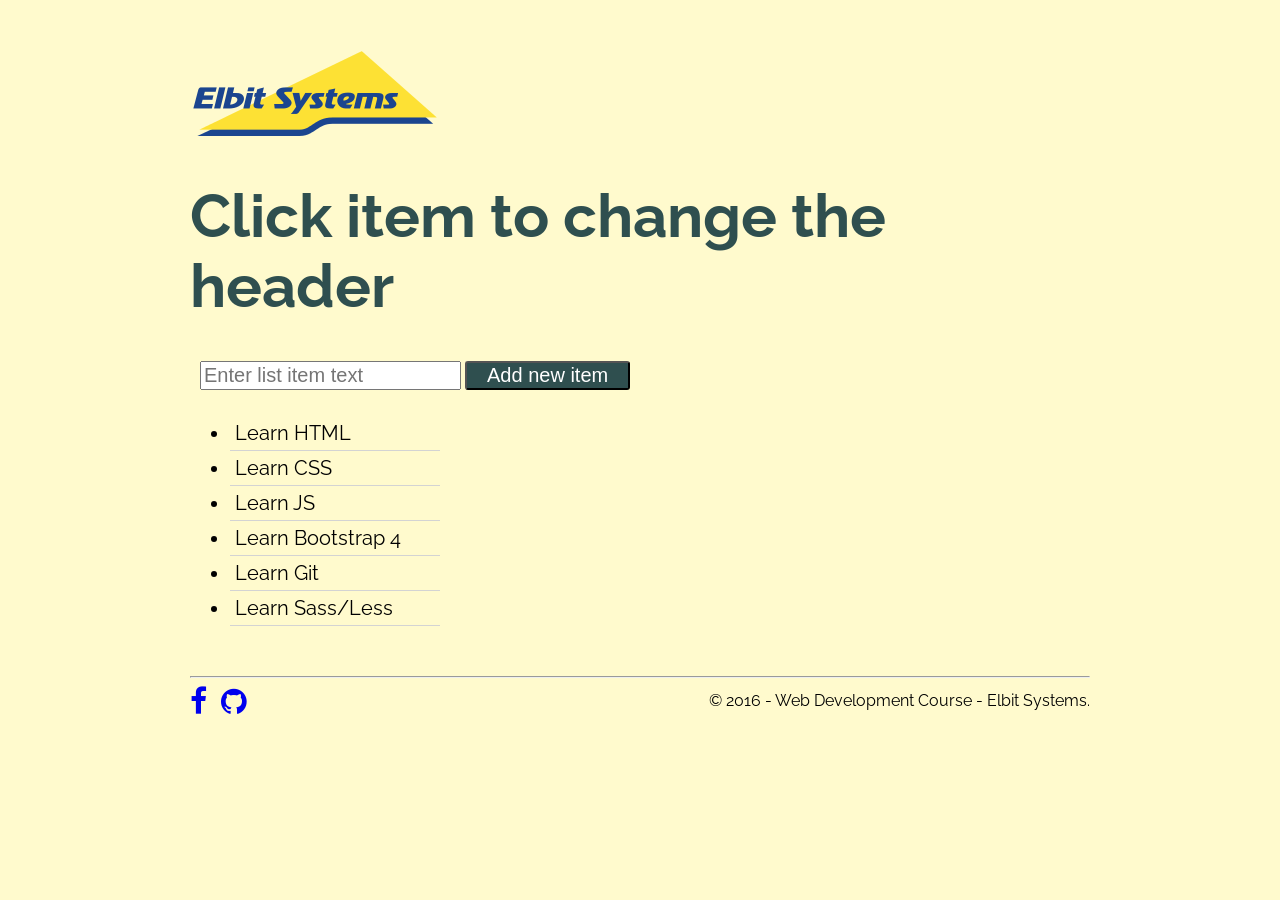
<file: index.html>
<!DOCTYPE html>
<html lang="en">
<head>
    <meta charset="UTF-8">
    <title>Lesson 1</title>
    <link href="https://fonts.googleapis.com/css?family=Raleway" rel="stylesheet">
    <link rel="stylesheet" href="https://maxcdn.bootstrapcdn.com/font-awesome/4.7.0/css/font-awesome.min.css">
    <link rel="stylesheet" href="styles.css">
</head>
<body>
<div id="wrapper">
    <header>
        <img src="assets/img/lobo.png" alt="">

        <h1 id="myHeader">Click item to change the header</h1>
    </header>
    <!--- End Header -->
    <section id="main-section">
        <input id="myInput" class="" type="text" placeholder="Enter list item text" maxlength="20" pattern="[a-z]"/>
        <a class="tooltips"><span>Web Dev Course</span>
            <button id="myButton">Add new item</button>
        </a>
        <ul id="myList" class="nonselectable">
            <li>Learn HTML</li>
            <li>Learn CSS</li>
            <li>Learn JS</li>
            <li>Learn Bootstrap 4</li>
            <li>Learn Git</li>
            <li>Learn Sass/Less</li>
        </ul>
    </section>

    <!--- End Main View-->

    <footer>
        <hr>
        <a href="http://facebook.com/guy.david.7330" target="_blank"><i class="fa fa-facebook "></i></a>
        <a href="http://github.com/zivlevy/elbit-lesson-1" target="_blank"><i class="fa fa-github "></i></a>
        <span id="copyright">&copy 2016 - Web Development Course - Elbit Systems.</span>
    </footer>
    <!--- End Footer -->
    <!--<script src="https://code.jquery.com/jquery-3.1.1.min.js"-->
    <!--integrity="sha256-hVVnYaiADRTO2PzUGmuLJr8BLUSjGIZsDYGmIJLv2b8="-->
    <!--crossorigin="anonymous"></script>-->
    <!--<script src="myscriptJQ.js"></script>-->

    <script src="myscript.js"></script>

</div>
</body>
</html>
</file>
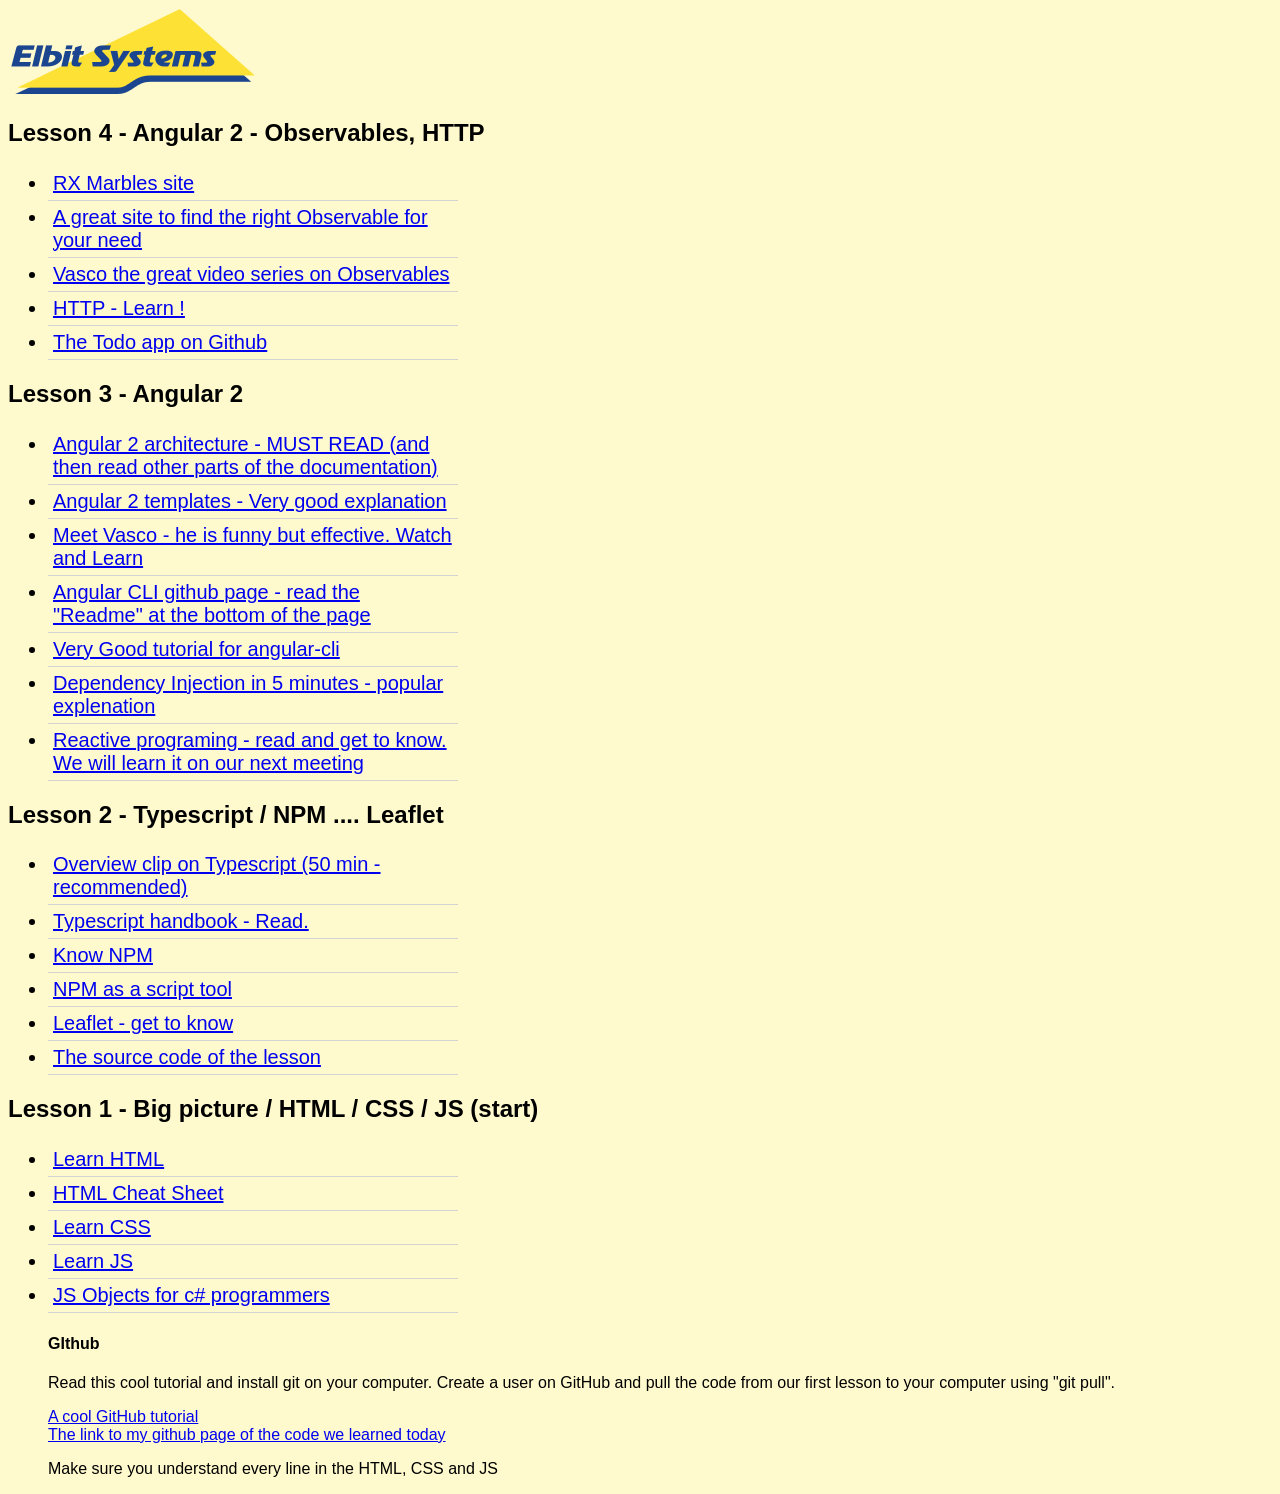
<file: info1.html>
<!DOCTYPE html>
<html lang="en">
<head>
    <meta charset="UTF-8">
    <title>Title</title>
    <link rel="stylesheet" href="styles.css">
</head>
<body>
<img src="assets/img/lobo.png" alt="">


<h2>Lesson 4 - Angular 2 - Observables, HTTP </h2>
<ul>
    <li style="width: 400px"><a href="http://rxmarbles.com/">RX Marbles site</a></li>
    <li style="width: 400px"><a href="https://github.com/Reactive-Extensions/RxJS/blob/master/doc/gettingstarted/which-instance.md">A great site to find the right Observable for your need</a></li>
    <li style="width: 400px"><a href="https://www.youtube.com/watch?list=PLOa5YIicjJ-WLwQFA_aOnU7EuJvlkfrZ0&v=Sol2uLolmUM">Vasco the great video series on Observables</a></li>
    <li style="width: 400px"><a href="https://developer.mozilla.org/en-US/docs/Web/HTTP">HTTP - Learn !</a></li>
    <li style="width: 400px"><a href="https://github.com/zivlevy/el-todo-ng">The Todo app on Github</a></li>

</ul>

<h2>Lesson 3 - Angular 2 </h2>
<ul>
    <li style="width: 400px"><a href="https://angular.io/docs/ts/latest/guide/architecture.html">Angular 2 architecture - MUST READ (and then read other parts of the documentation)</a></li>
    <li style="width: 400px"><a href="https://angular.io/docs/ts/latest/guide/template-syntax.html">Angular 2 templates - Very good explanation</a></li>
    <li style="width: 400px"><a href="https://www.youtube.com/watch?v=-oBCWuO8UAI">Meet Vasco - he is funny but effective. Watch and Learn</a></li>
    <li style="width: 400px"><a href="https://github.com/angular/angular-cli">Angular CLI github page - read the "Readme" at the bottom of the page</a></li>
    <li style="width: 400px"><a href="https://www.sitepoint.com/ultimate-angular-cli-reference/">Very Good tutorial for angular-cli</a></li>
    <li style="width: 400px"><a href="https://www.youtube.com/watch?v=IKD2-MAkXyQ">Dependency Injection in 5 minutes - popular explenation</a></li>
    <li style="width: 400px"><a href="https://gist.github.com/staltz/868e7e9bc2a7b8c1f754">Reactive programing - read and get to know. We will learn it on our next meeting</a></li>

</ul>

<h2>Lesson 2 - Typescript / NPM .... Leaflet</h2>
<ul>
    <li style="width: 400px"><a href="https://channel9.msdn.com/posts/Anders-Hejlsberg-Introducing-TypeScript">Overview clip on Typescript (50 min - recommended)</a></li>
    <li style="width: 400px"><a href="https://www.typescriptlang.org/docs/handbook/basic-types.html">Typescript handbook - Read.</a></li>
    <li style="width: 400px"><a href="https://www.sitepoint.com/beginners-guide-node-package-manager/">Know NPM</a></li>
    <li style="width: 400px"><a href="https://www.keithcirkel.co.uk/how-to-use-npm-as-a-build-tool/">NPM as a script tool</a></li>

    <li style="width: 400px"><a href="http://leafletjs.com/">Leaflet - get to know</a></li>
    <li style="width: 400px"><a href="https://github.com/zivlevy/lesson-2">The source code of the lesson</a></li>


</ul>

<h2>Lesson 1 - Big picture /  HTML / CSS / JS (start) </h2>
<ul>
    <li style="width: 400px"><a href="https://developer.mozilla.org/en-US/docs/Learn/HTML/Introduction_to_HTML/Getting_started">Learn HTML</a></li>
    <li style="width: 400px"><a href="https://websitesetup.org/html5-cheat-sheet/">HTML Cheat Sheet</a></li>

    <li style="width: 400px"><a href="https://developer.mozilla.org/en-US/docs/Learn/CSS/Introduction_to_CSS">Learn CSS</a></li>
    <li style="width: 400px"><a href="https://developer.mozilla.org/en-US/docs/Learn/JavaScript">Learn JS</a></li>
    <li style="width: 400px"><a href="https://www.barbarianmeetscoding.com/blog/2014/08/20/object-oriented-javascript-for-c-sharp-developers/">JS Objects for c# programmers</a></li>


    <h4>GIthub</h4>
    <p>Read this cool tutorial and install git on your computer. Create a user on GitHub and pull the code from our
    first lesson to your computer using "git pull".</p>
    <a href="http://rogerdudler.github.io/git-guide/">A cool GitHub tutorial</a><br>
    <a href="https://github.com/zivlevy/elbit-lesson1">The link to my github page of the code we learned today</a>
    <p>Make sure you understand every line in the HTML, CSS and JS</p>
</ul>

</body>
</html>
</file>
<file: styles.css>
body {
    /*font-family: Arial;*/
    font-family: 'Raleway', sans-serif;
    background-color: lemonchiffon;

}

#wrapper {
    width:900px;
    margin: 50px auto;

}

.nonselectable {
    -webkit-touch-callout: none; /* iOS Safari */
    -webkit-user-select: none; /* Safari*/
    -khtml-user-select: none; /* Konqueror */
    -moz-user-select: none; /* Firefox */
    -ms-user-select: none; /* Internet Explorer/Edge */
    user-select: none; /* Non-prefixed version, currently
                                  supported by Chrome and Opera */
}

h1 {
    font-size: 60px;
    color: darkslategray;
}

input {
    font-size: 20px;
    margin-bottom: 10px;
    margin-left: 10px;

}
button {
    padding:1px 20px;
    border-radius: 3px;
    background-color: darkslategray;
    font-size: 20px;
    color: white;
    outline: none;
}

li {
    width: 200px;
    padding: 5px;
    font-size: 20px;
    border-bottom: solid 1px lightgray;

}
li:hover {
    background-color: antiquewhite;
}

a:visited {
    color: black;
}

.fa{
    font-size: 30px;
    margin-right: 10px;
}

.fa:hover {
    color: orangered;
}


footer {
    margin-top: 50px;
}

#copyright{
    line-height: 30px;
    float: right;
}

.active {
    background-color: lightblue;
}

.active:hover {
    background-color: lightblue;
}

/**/

input[type=range] {
    -webkit-appearance: none;
    margin: 10px 0;
    width: 100%;
}
input[type=range]:focus {
    outline: none;
}
input[type=range]::-webkit-slider-runnable-track {
    width: 100%;
    height: 19px;
    cursor: pointer;
    animate: 0.2s;
    box-shadow: 1px 1px 1px #50555C;
    background: #50555C;
    border-radius: 14px;
    border: 0px solid #000000;
}
input[type=range]::-webkit-slider-thumb {
    box-shadow: 0px 0px 0px #000000;
    border: 0px solid #000000;
    height: 18px;
    width: 40px;
    border-radius: 12px;
    background: #529DE1;
    cursor: pointer;
    -webkit-appearance: none;
    margin-top: 0.5px;
}
input[type=range]:focus::-webkit-slider-runnable-track {
    background: #50555C;
}
input[type=range]::-moz-range-track {
    width: 100%;
    height: 19px;
    cursor: pointer;
    animate: 0.2s;
    box-shadow: 1px 1px 1px #50555C;
    background: #50555C;
    border-radius: 14px;
    border: 0px solid #000000;
}
input[type=range]::-moz-range-thumb {
    box-shadow: 0px 0px 0px #000000;
    border: 0px solid #000000;
    height: 18px;
    width: 40px;
    border-radius: 12px;
    background: #529DE1;
    cursor: pointer;
}
input[type=range]::-ms-track {
    width: 100%;
    height: 19px;
    cursor: pointer;
    animate: 0.2s;
    background: transparent;
    border-color: transparent;
    color: transparent;
}
input[type=range]::-ms-fill-lower {
    background: #50555C;
    border: 0px solid #000000;
    border-radius: 28px;
    box-shadow: 1px 1px 1px #50555C;
}
input[type=range]::-ms-fill-upper {
    background: #50555C;
    border: 0px solid #000000;
    border-radius: 28px;
    box-shadow: 1px 1px 1px #50555C;
}
input[type=range]::-ms-thumb {
    box-shadow: 0px 0px 0px #000000;
    border: 0px solid #000000;
    height: 18px;
    width: 40px;
    border-radius: 12px;
    background: #529DE1;
    cursor: pointer;
}
input[type=range]:focus::-ms-fill-lower {
    background: #50555C;
}
input[type=range]:focus::-ms-fill-upper {
    background: #50555C;
}

/**/
a.tooltips {
    position: relative;
    display: inline;
}
a.tooltips span {
    position: absolute;
    width:200px;
    color: #FFFFFF;
    background: #000000;
    height: 100px;
    line-height: 100px;
    text-align: center;
    visibility: hidden;
    border-radius: 7px;
}
a.tooltips span:after {
    content: '';
    position: absolute;
    bottom: 100%;
    left: 50%;
    margin-left: -8px;
    width: 0; height: 0;
    border-bottom: 8px solid #000000;
    border-right: 8px solid transparent;
    border-left: 8px solid transparent;
}
a:hover.tooltips span {
    visibility: visible;
    opacity: 0.8;
    top: 30px;
    left: 50%;
    margin-left: -100px;
    z-index: 999;
}
</file>
